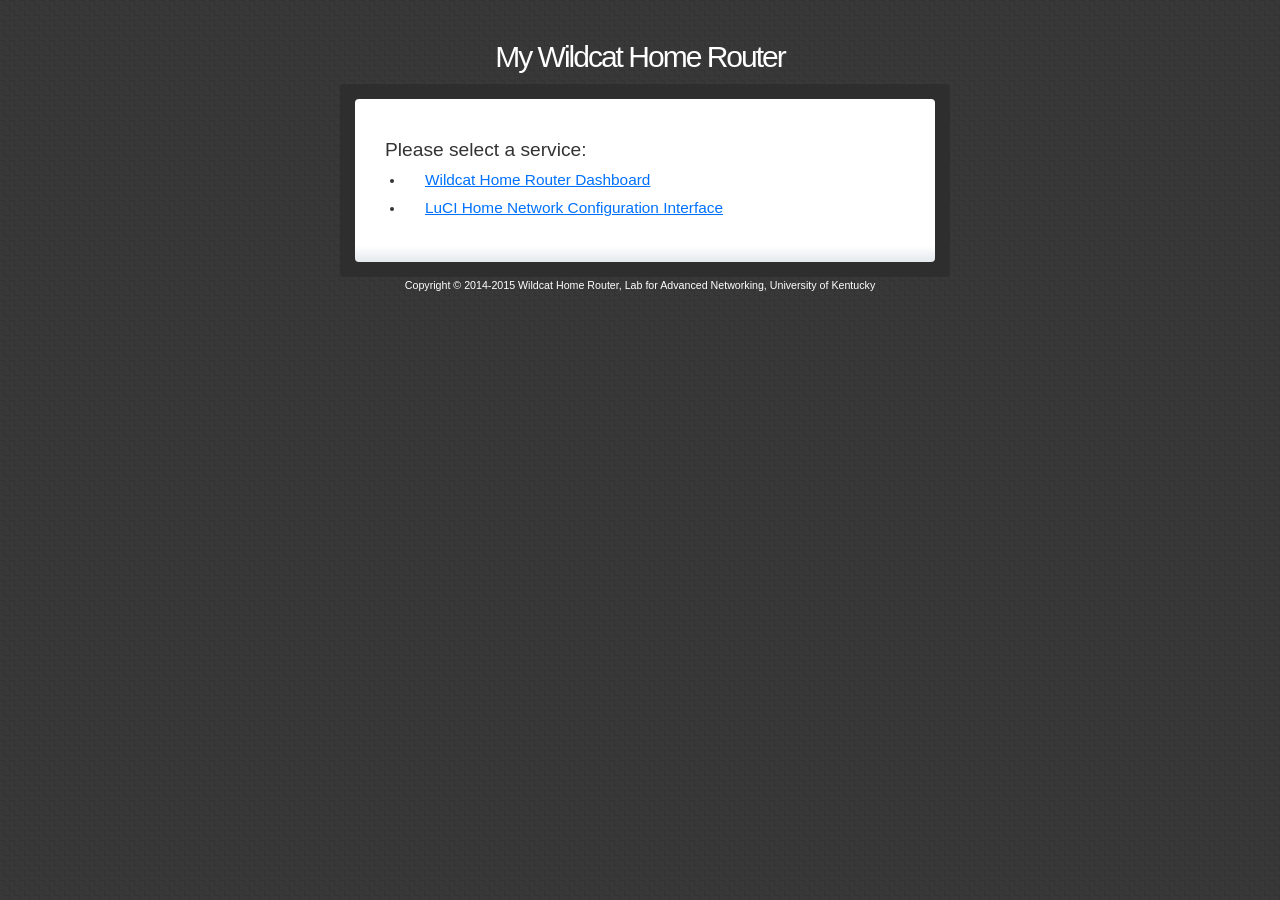
<file: drohn-nflc/files/www/index.html>
<!DOCTYPE html>
<html>
<head>
<meta charset="utf-8">
<title>My Wildcat Home Router</title>
<link rel="icon" href="./images/favicon.ico">
<link href="./scripts/index.css" rel="stylesheet" type="text/css">
</head>
<body>
<div id="wrapper">
  <h1>My Wildcat Home Router</h1>
  <div id="container">
    <div id="content">
      <p>Please select a service:</p>
      <ul class="tool_list">
        <li><a href="wildcat-router-dashboard.html" target="_blank">Wildcat Home Router Dashboard</a></li>
        <li><a href="cgi-bin/luci" target="_blank">LuCI Home Network Configuration Interface</a></li>
        </li>
      </ul>
    </div>
  </div>
</div>
<footer>
  <small>
    Copyright © 2014-2015 Wildcat Home Router, Lab for Advanced Networking, University of Kentucky
  </small>
</footer>
</body>
</html>
</file>
<file: drohn-nflc/files/www/scripts/index.css>
* {
	margin:0;
	padding:0;
}

body {
	background:url(../images/background.png) top left;
	font: .8em "Lucida Sans Unicode", "Lucida Grande", sans-serif;
}

h2{ 
	margin-bottom:10px;
}

#wrapper{
	width:600px;
	margin:40px auto 0;
}

#wrapper h1{
	color:#FFF;
	text-align:center;
	margin-bottom:10px;
}

#wrapper ul {
  display: block;
  list-style-type: disc;
  margin-left: 40px;
  margin-bottom: 20px;
}

#wrapper a{
	display:block;
	font-size:1.2em;
	padding-top:10px;
	padding-left:20px;
	color:#0071FF;
	text-align:left;
	text-decoration: underline;
}

#wrapper p {
	font-size: 1.5em;
	padding-top: 30px;
	padding-left: 20px;
	text-align: left;
}

#container {
	width:580px;
	padding:15px;
	background-color:#2e2e2e;
	-moz-border-radius: 4px;
	border-radius: 4px; 
}

#content {
	-moz-border-radius-topleft: 4px;
	-moz-border-radius-topright: 4px;
	-moz-border-radius-bottomright: 4px;
	-moz-border-radius-bottomleft: 4px;
	border-top-left-radius: 4px;
	border-top-right-radius: 4px;
	border-bottom-right-radius: 4px;
	border-bottom-left-radius: 4px; 
	padding:10px 10px 25px;
	background: #FFFFFF; /* old browsers */
	background: -moz-linear-gradient(top, #FFFFFF 0%, #FFFFFF 90%, #e4e9ed 100%); /* firefox */
	background: -webkit-gradient(linear, left top, left bottom, color-stop(0%,#FFFFFF), color-stop(90%,#FFFFFF), color-stop(100%,#e4e9ed)); /* webkit */
	margin:0;
	color:#333;
}

html {
  min-width: 500px;
}

h1,
h2,
h3,
h4 {
  color: #000;
}

h1 {
  font-size: 30px;
  font-weight: 300;
  letter-spacing: -2px;
  margin: .1em 0 .1em 0;
}

h2 {
  margin-top: 2em;
}

h1, h2 {
  text-rendering: optimizeLegibility;
}

h2 a[name],
h2 a[id] {
  color: #ccc;
  left: -20px;
  position: absolute;
  width: 740px;
}

td
{
  vertical-align:middle;
}

pre, code, textarea {
  font-family: "Menlo", monospace;
}

textarea {
  font-size: 100%;
}

.html .value,
.javascript .string,
.javascript .regexp {
  color: #756bb1;
}

.html .tag,
.css .tag,
.javascript .keyword {
  color: #3182bd;
}

.comment {
  color: #636363;
}

.html .doctype,
.javascript .number {
  color: #31a354;
}

.html .attribute,
.css .attribute,
.javascript .class,
.javascript .special {
  color: #e6550d;
}

small {
	font-size: smaller;
}

footer {
  color: white;
  text-align: center;
}
</file>
